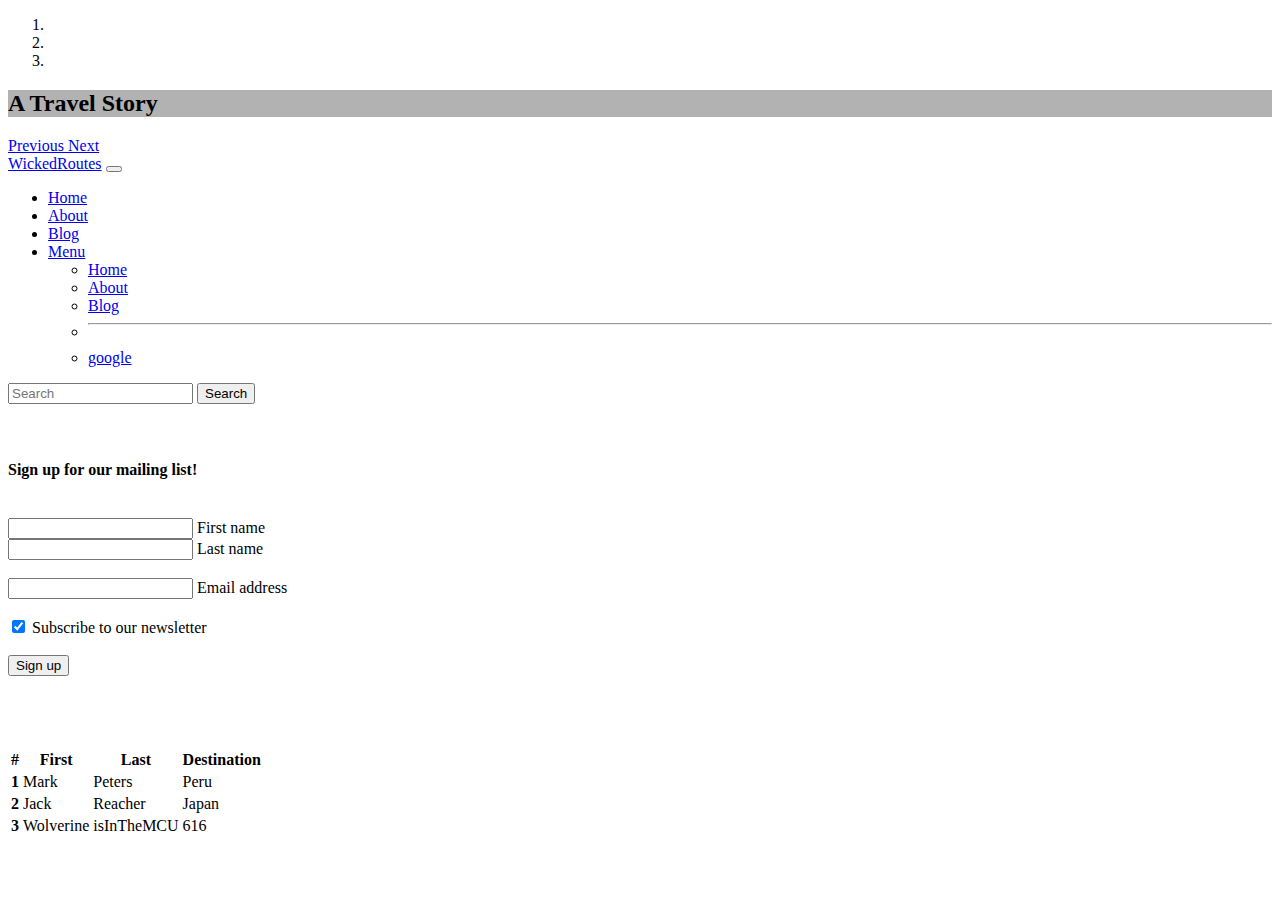
<file: blog.html>
<!DOCTYPE html>
<html lang="en">
<head>
    <meta charset="UTF-8">
    <meta http-equiv="X-UA-Compatible" content="IE=edge">
    <meta name="viewport" content="width=device-width, initial-scale=1.0">
    <link href="https://cdn.jsdelivr.net/npm/bootstrap@5.2.1/dist/css/bootstrap.min.css" rel="stylesheet" integrity="sha384-iYQeCzEYFbKjA/T2uDLTpkwGzCiq6soy8tYaI1GyVh/UjpbCx/TYkiZhlZB6+fzT" crossorigin="anonymous">
    <script defer src="https://cdn.jsdelivr.net/npm/bootstrap@5.2.1/dist/js/bootstrap.bundle.min.js" integrity="sha384-u1OknCvxWvY5kfmNBILK2hRnQC3Pr17a+RTT6rIHI7NnikvbZlHgTPOOmMi466C8" crossorigin="anonymous"></script>
    <link rel="stylesheet" href="styles.css">
    <title>Blog</title>
</head>
<body>
  
  <div id="introCarousel" class="carousel slide carousel-fade shadow-2-strong" data-mdb-ride="carousel">
    <ol class="carousel-indicators">
      <li data-mdb-target="#introCarousel" data-mdb-slide-to="0" class="active"></li>
      <li data-mdb-target="#introCarousel" data-mdb-slide-to="1"></li>
      <li data-mdb-target="#introCarousel" data-mdb-slide-to="2"></li>
    </ol>
    <div class="carousel-inner">
      <div class="carousel-item active">
        <div class="mask" style="background-color: rgba(0, 0, 0, 0.6);">
          <div class="d-flex justify-content-center align-items-center h-100">
            </div>
          </div>
        </div>
      </div>

   
      <div class="carousel-item">
        <div class="mask" style="background-color: rgba(0, 0, 0, 0.3);">
          <div class="d-flex justify-content-center align-items-center h-100">
            <div class="text-white text-center">
              <h2>A Travel Story</h2>
            </div>
          </div>
        </div>
      </div>
      <div class="carousel-item">
        <div class="mask" style="
              background: linear-gradient(
                45deg,
                rgba(29, 236, 197, 0.7),
                rgba(91, 14, 214, 0.7) 100%
              );
            ">
         
            </div>
          </div>
        </div>
      </div>
    </div>
    
    <a class="carousel-control-prev" href="#introCarousel" role="button" data-mdb-slide="prev">
      <span class="carousel-control-prev-icon" aria-hidden="true"></span>
      <span class="sr-only">Previous</span>
    </a>
    <a class="carousel-control-next" href="#introCarousel" role="button" data-mdb-slide="next">
      <span class="carousel-control-next-icon" aria-hidden="true"></span>
      <span class="sr-only">Next</span>
    </a>
  </div>
 
    <nav class="navbar navbar-expand-lg bg-light">
        <div class="container-fluid">
          <a class="navbar-brand" href="index.html">WickedRoutes</a>
          <button class="navbar-toggler" type="button" data-bs-toggle="collapse" data-bs-target="#navbarSupportedContent" aria-controls="navbarSupportedContent" aria-expanded="false" aria-label="Toggle navigation">
            <span class="navbar-toggler-icon"></span>
          </button>
          <div class="collapse navbar-collapse" id="navbarSupportedContent">
            <ul class="navbar-nav me-auto mb-2 mb-lg-0">
              <li class="nav-item">
                <a class="nav-link active" aria-current="page" href="index.html">Home</a>
              </li>
              <li class="nav-item">
                <a class="nav-link" href="about.html">About</a>
              </li>
              <li class="nav-item">
                <a class="nav-link" href="blog.html">Blog</a>
              <li class="nav-item dropdown">
                <a class="nav-link dropdown-toggle" href="#" role="button" data-bs-toggle="dropdown" aria-expanded="false">
                  Menu
                </a>
                <ul class="dropdown-menu">
                  <li><a class="dropdown-item" href="index.html">Home</a></li>
                  <li><a class="dropdown-item" href="about.html">About</a></li>
                  <li><a class="dropdown-item" href="Blog.html">Blog</a></li>
                  <li><hr class="dropdown-divider"></li>
                  <li><a class="dropdown-item" href="https://www.google.com">google</a></li>
                </ul>
              </li>
              
              </li>
            </ul>
            <form class="d-flex" role="search">
              <input class="form-control me-2" type="search" placeholder="Search" aria-label="Search">
              <button class="btn btn-outline-success" type="submit">Search</button>
            </form>
          </div>
        </div>
      </nav>

    </div>
    <br>
    </ul>
  <br>
    <section class="mb-5">
    <h4 class="mb-5 text-center"><strong>Sign up for our mailing list!</strong></h4>
    <div class="row d-flex justify-content-center">
      <div class="col-md-6">
        <form>
      <br>
          <div class="row mb-4">
            <div class="col">
              <div class="form-outline">
                <input type="text" id="form3Example1" class="form-control" />
                <label class="form-label" for="form3Example1">First name</label>
              </div>
            </div>
            <div class="col">
              <div class="form-outline">
                <input type="text" id="form3Example2" class="form-control" />
                <label class="form-label" for="form3Example2">Last name</label>
              </div>
            </div>
          </div>
          <br>
          <div class="form-outline mb-4">
            <input type="email" id="form3Example3" class="form-control" />
            <label class="form-label" for="form3Example3">Email address</label>
          </div>
          <br>
          <div class="form-check d-flex justify-content-center mb-4">
            <input class="form-check-input me-2" type="checkbox" value="" id="form2Example3" checked />
            <label class="form-check-label" for="form2Example3">
              Subscribe to our newsletter
            </label>
          </div>
          <br>
          <button type="submit" class="btn btn-primary btn-block mb-4">
            Sign up
          </button>
          <br>
          <br>
          <br>
          <br>
          </div>
        </form>
      </div>
      <table class="table table-striped">
        <thead>
          <tr>
            <th scope="col">#</th>
            <th scope="col">First</th>
            <th scope="col">Last</th>
            <th scope="col">Destination</th>
          </tr>
        </thead>
        <tbody>
          <tr>
            <th scope="row">1</th>
            <td>Mark</td>
            <td>Peters</td>
            <td>Peru</td>
          </tr>
          <tr>
            <th scope="row">2</th>
            <td>Jack</td>
            <td>Reacher</td>
            <td>Japan</td>
          </tr>
          <tr>
            <th scope="row">3</th>
            <td>Wolverine</td>
            <td>isInTheMCU</td>
            <td>616</td>
          </tr>
        </tbody>
        
      <br>
      </table>
      
  
      </div>
    </div>
  </section>
</div>
</main>
</body>
</html>
</file>
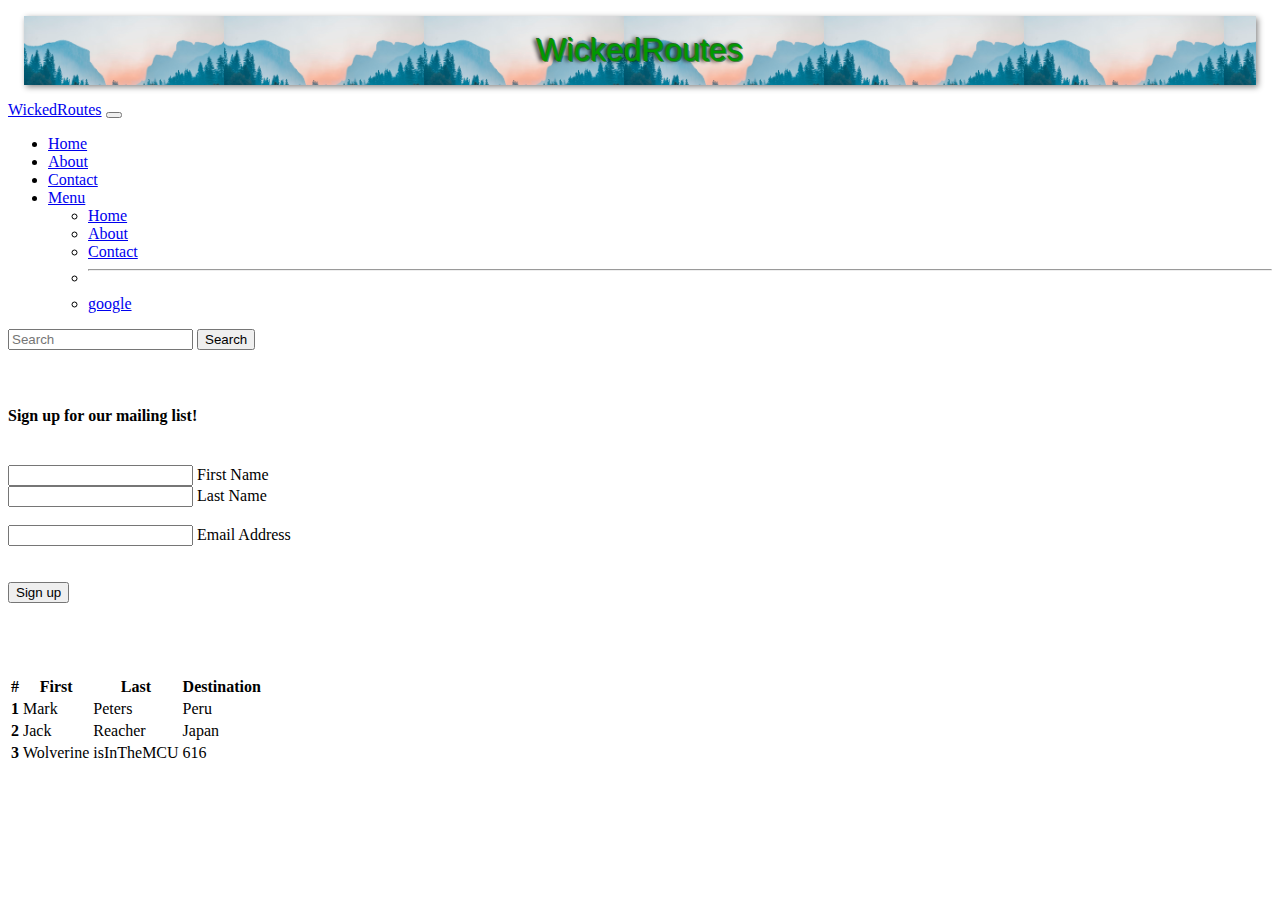
<file: contact.html>
<!DOCTYPE html>
<html lang="en">
<head>
    <meta charset="UTF-8">
    <meta http-equiv="X-UA-Compatible" content="IE=edge">
    <meta name="viewport" content="width=device-width, initial-scale=1.0">
    <link href="https://cdn.jsdelivr.net/npm/bootstrap@5.2.1/dist/css/bootstrap.min.css" rel="stylesheet" integrity="sha384-iYQeCzEYFbKjA/T2uDLTpkwGzCiq6soy8tYaI1GyVh/UjpbCx/TYkiZhlZB6+fzT" crossorigin="anonymous">
    <script defer src="https://cdn.jsdelivr.net/npm/bootstrap@5.2.1/dist/js/bootstrap.bundle.min.js" integrity="sha384-u1OknCvxWvY5kfmNBILK2hRnQC3Pr17a+RTT6rIHI7NnikvbZlHgTPOOmMi466C8" crossorigin="anonymous"></script>
    <link rel="stylesheet" href="styles.css">
    <script defer src="app.js"></script>
    <title>Blog</title>
</head>
<body>
  <p class="h1-proper">WickedRoutes</p>
  
    <nav class="navbar navbar-expand-lg bg-light">
        <div class="container-fluid">
          <a class="navbar-brand" href="index.html">WickedRoutes</a>
          <button class="navbar-toggler" type="button" data-bs-toggle="collapse" data-bs-target="#navbarSupportedContent" aria-controls="navbarSupportedContent" aria-expanded="false" aria-label="Toggle navigation">
            <span class="navbar-toggler-icon"></span>
          </button>
          <div class="collapse navbar-collapse" id="navbarSupportedContent">
            <ul class="navbar-nav me-auto mb-2 mb-lg-0">
              <li class="nav-item">
                <a class="nav-link active" aria-current="page" href="index.html">Home</a>
              </li>
              <li class="nav-item">
                <a class="nav-link" href="about.html">About</a>
              </li>
              <li class="nav-item">
                <a class="nav-link" href="contact.html">Contact</a>
              <li class="nav-item dropdown">
                <a class="nav-link dropdown-toggle" href="#" role="button" data-bs-toggle="dropdown" aria-expanded="false">
                  Menu
                </a>
                <ul class="dropdown-menu">
                  <li><a class="dropdown-item" href="index.html">Home</a></li>
                  <li><a class="dropdown-item" href="about.html">About</a></li>
                  <li><a class="dropdown-item" href="Contact.html">Contact</a></li>
                  <li><hr class="dropdown-divider"></li>
                  <li><a class="dropdown-item" href="https://www.google.com">google</a></li>
                </ul>
              </li>
              
              </li>
            </ul>
            <form class="d-flex" role="search">
              <input class="form-control me-2" type="search" placeholder="Search" aria-label="Search">
              <button class="btn btn-outline-success" type="submit">Search</button>
            </form>
          </div>
        </div>
      </nav>
    </div>
    <br>
    </ul>
  <br>
    <section class="mb-5">
    <h4 class="mb-5 text-center"><strong>Sign up for our mailing list!</strong></h4>
    <div class="row d-flex justify-content-center">
      <div class="col-md-6">
        <form id="form">
      <br>
          <div class="row mb-4">
            <div class="col">
              <div class="form-outline">
                <input type="text" id="firstname" class="form-control" required/>
                <label class="form-label" for="firstname">First Name</label>
              </div>
            </div>
            <div class="col">
              <div class="form-outline">
                <input type="text" id="lastname" class="form-control" required />
                <label class="form-label" for="lastname">Last Name</label>
              </div>
            </div>
          </div>
          <br>
          <div class="form-outline mb-4">
            <input type="email" id="email" class="form-control" required/>
            <label class="form-label" for="email">Email Address</label>
          </div>
          <br>
          <div class="form-check d-flex justify-content-center mb-4">
            </label>
          </div>
          <br>
          <button type="submit" value="register" class="btn btn-primary btn-block mb-4">
            Sign up
          </button>
          <br>
          <br>
          <br>
          <br>
          </div>
        </form>
      </div>
      <table class="table table-striped">
        <thead>
          <tr>
            <th scope="col">#</th>
            <th scope="col">First</th>
            <th scope="col">Last</th>
            <th scope="col">Destination</th>
          </tr>
        </thead>
        <tbody>
          <tr>
            <th scope="row">1</th>
            <td>Mark</td>
            <td>Peters</td>
            <td>Peru</td>
          </tr>
          <tr>
            <th scope="row">2</th>
            <td>Jack</td>
            <td>Reacher</td>
            <td>Japan</td>
          </tr>
          <tr>
            <th scope="row">3</th>
            <td>Wolverine</td>
            <td>isInTheMCU</td>
            <td>616</td>
          </tr>
        </tbody>
        
      <br>
      </table>
      
  
      </div>
    </div>
  </section>
</div>
</main>
</body>
</html>
</file>
<file: styles.css>
.btn-primary:hover {
    background-color: aquamarine;
    transform: scale(1.10) rotate(1deg);
}

.h1-proper {
  font-size: 32px;
  text-shadow: -1px -1px rgb(36, 107, 36), 1px 1px rgba(6, 95, 15, 0.609), -3px 0 4px #000;
  font-family:Arial, Helvetica, sans-serif;
  color: #090;
  padding:16px;
  font-weight:lighter;
  -moz-box-shadow: 2px 2px 6px #888;  
  -webkit-box-shadow: 2px 2px 6px #888;  
  box-shadow:2px 2px 6px #888;  
  text-align:center;
  display:block;
  margin:16px;
  background-image:url(images/banner/banner.avif);
  background-size: 200px;

  }
  
.h1-proper:hover {
    font-size: 32px;
    text-shadow: -1px -1px rgb(138, 73, 38), 1px 1px rgba(20, 10, 8, 0.609), -3px 0 4px #000;
    font-family:Arial, Helvetica, sans-serif;
    color: rgb(123, 37, 15);
    padding:16px;
    font-weight:lighter;
    -moz-box-shadow: 2px 2px 6px #888;  
    -webkit-box-shadow: 2px 2px 6px #888;  
    box-shadow:2px 2px 6px #888;  
    text-align:center;
    display:block;
    margin:16px;
    background-image:url(images/banner/banner-halloween2.jpg);
    background-size: 600px;
    
    
}
.h1-proper:hover:after {
  content:  ' Happy Halloween';
}
</file>
